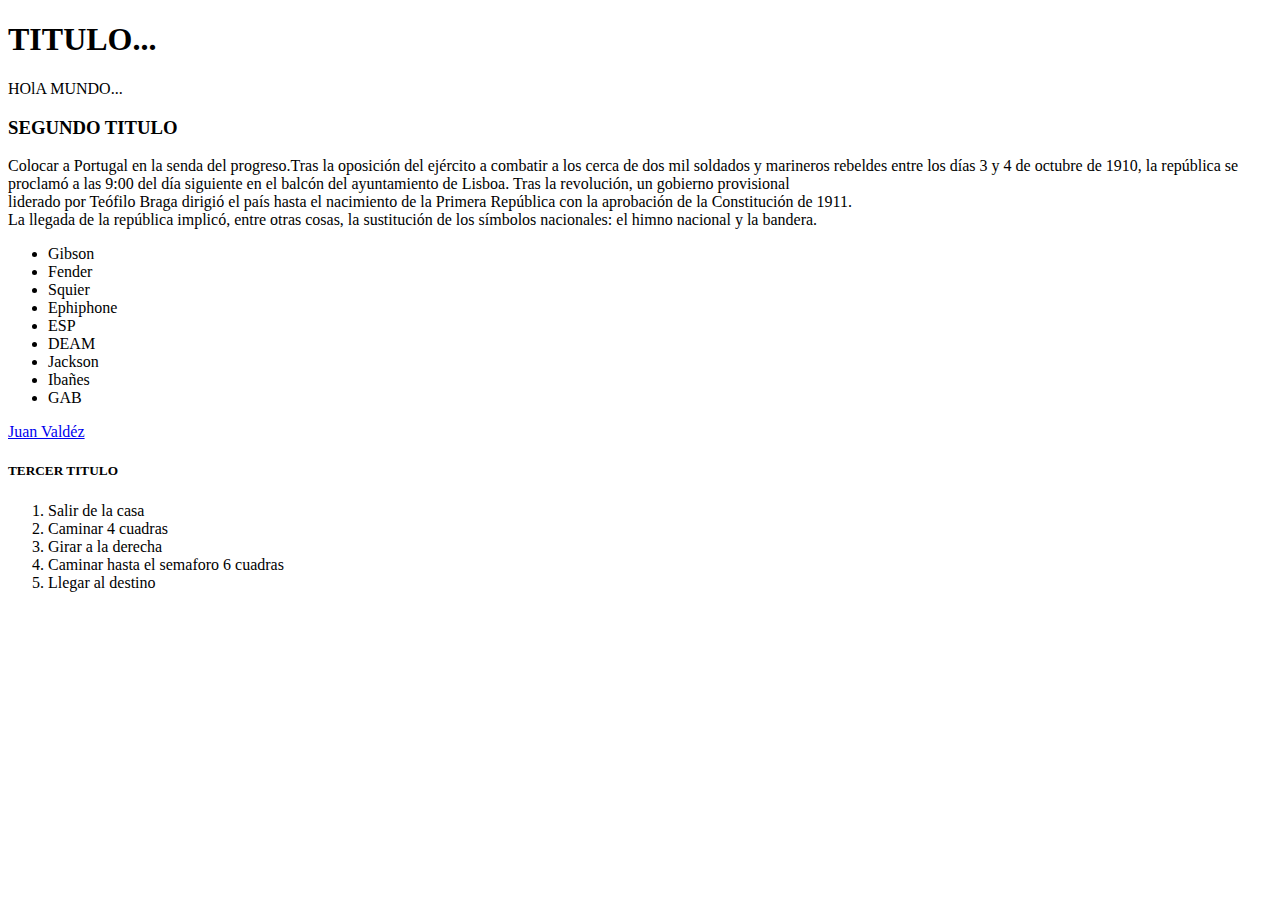
<file: Index.html>
<!doctype html>
<html>
    <head>    
        <meta charset="utf-8">
        <title>Mi primera página</title>
    </head>
    <body>
        <h1>TITULO...</h1>
        <p>HOlA MUNDO...</p>
        <h3>SEGUNDO TITULO</h3>
        <p>Colocar a Portugal en la senda del progreso.Tras la oposición del ejército a combatir a los cerca de dos mil soldados y marineros 
            rebeldes entre los días 3 y 4 de octubre de 1910, la república se proclamó a las 9:00 del día siguiente en el balcón del ayuntamiento 
            de Lisboa. Tras la revolución, un gobierno provisional<br>
            liderado por Teófilo Braga dirigió el país hasta el nacimiento de la Primera 
            República con la aprobación de la Constitución de 1911.<br> 
            La llegada de la república implicó, entre otras cosas, la sustitución de los 
            símbolos nacionales: el himno nacional y la bandera.</p>
            <ul>
                <li>Gibson</li>
                <li>Fender</li>
                <li>Squier</li>
                <li>Ephiphone</li>
                <li>ESP</li>
                <li>DEAM</li>
                <li>Jackson</li>
                <li>Ibañes</li>
                <li>GAB</li>
            </ul>
            <a href="https://www.juanvaldezcafe.com/es-co/" target="_blank"> Juan Valdéz</a>
        <h5>TERCER TITULO</h5> 
        <ol>
            <li>Salir de la casa</li>
            <li>Caminar 4 cuadras</li>
            <li>Girar a la derecha</li>
            <li>Caminar hasta el semaforo 6 cuadras</li>
            <li>Llegar al destino</li>
        </ol>   
    </body>
</html>
</file>
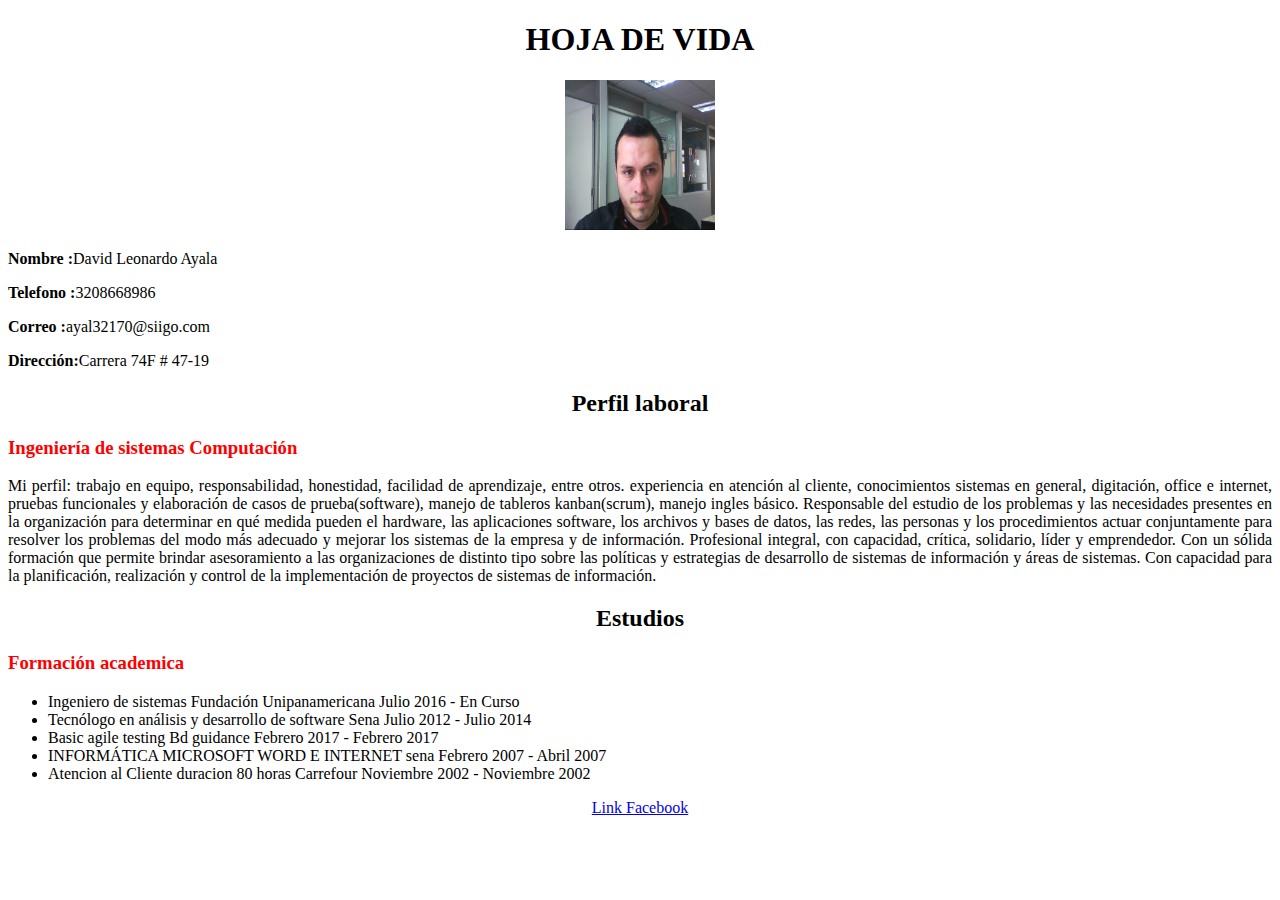
<file: Index2.html>
<!doctype html>
<html>
    <head>    
        <meta charset="utf-8">
        <title>HV David Ayala</title>
    </head>
    <body>
            <h1 align="center">HOJA DE VIDA</h1>
            <center>
            <img src="imagen1.jpg" alt="" style="width:150px;height:150px;"><br>
            </center>
            <p><b>Nombre   :</b>David Leonardo Ayala</p>
            <p></p><b>Telefono :</b>3208668986</p>
            <p></p><b>Correo   :</b>ayal32170@siigo.com</p>
            <p></p><b>Dirección:</b>Carrera 74F # 47-19</p>
            <h2 align="center">Perfil laboral</h2>
            <font color="red"><h3>Ingeniería de sistemas Computación</h3></font>
            <p align="justify">Mi perfil: trabajo en equipo, responsabilidad, honestidad, facilidad de aprendizaje, entre otros. experiencia
                    en atención al cliente, conocimientos sistemas en general, digitación, office e internet, pruebas funcionales
                    y elaboración de casos de prueba(software), manejo de tableros kanban(scrum), manejo ingles básico.
                    Responsable del estudio de los problemas y las necesidades presentes en la organización para determinar en
                    qué medida pueden el hardware, las aplicaciones software, los archivos y bases de datos, las redes, las
                    personas y los procedimientos actuar conjuntamente para resolver los problemas del modo más adecuado y
                    mejorar los sistemas de la empresa y de información. Profesional integral, con capacidad, crítica, solidario,
                    líder y emprendedor. Con un sólida formación que permite brindar asesoramiento a las organizaciones de
                    distinto tipo sobre las políticas y estrategias de desarrollo de sistemas de información y áreas de sistemas.
                    Con capacidad para la planificación, realización y control de la implementación de proyectos de sistemas de
                    información.</p>
            <h2 align="center">Estudios</h2>
            <font color="red"><h3>Formación academica</h3></font>
            <ul>
                    <li>Ingeniero de sistemas
                            Fundación Unipanamericana Julio 2016 - En Curso</li>
                    <li>Tecnólogo en análisis y desarrollo de software
                            Sena Julio 2012 - Julio 2014</li>
                    <li>Basic agile testing
                            Bd guidance Febrero 2017 - Febrero 2017</li>
                    <li>INFORMÁTICA MICROSOFT WORD E INTERNET
                            sena Febrero 2007 - Abril 2007</li>
                    <li>Atencion al Cliente duracion 80 horas
                            Carrefour Noviembre 2002 - Noviembre 2002</li>
             </ul>
             <p align="center"><a href="https://www.juanvaldezcafe.com/es-co/" target="_blank"> Link Facebook</a></p>
    </body>
</html>
</file>
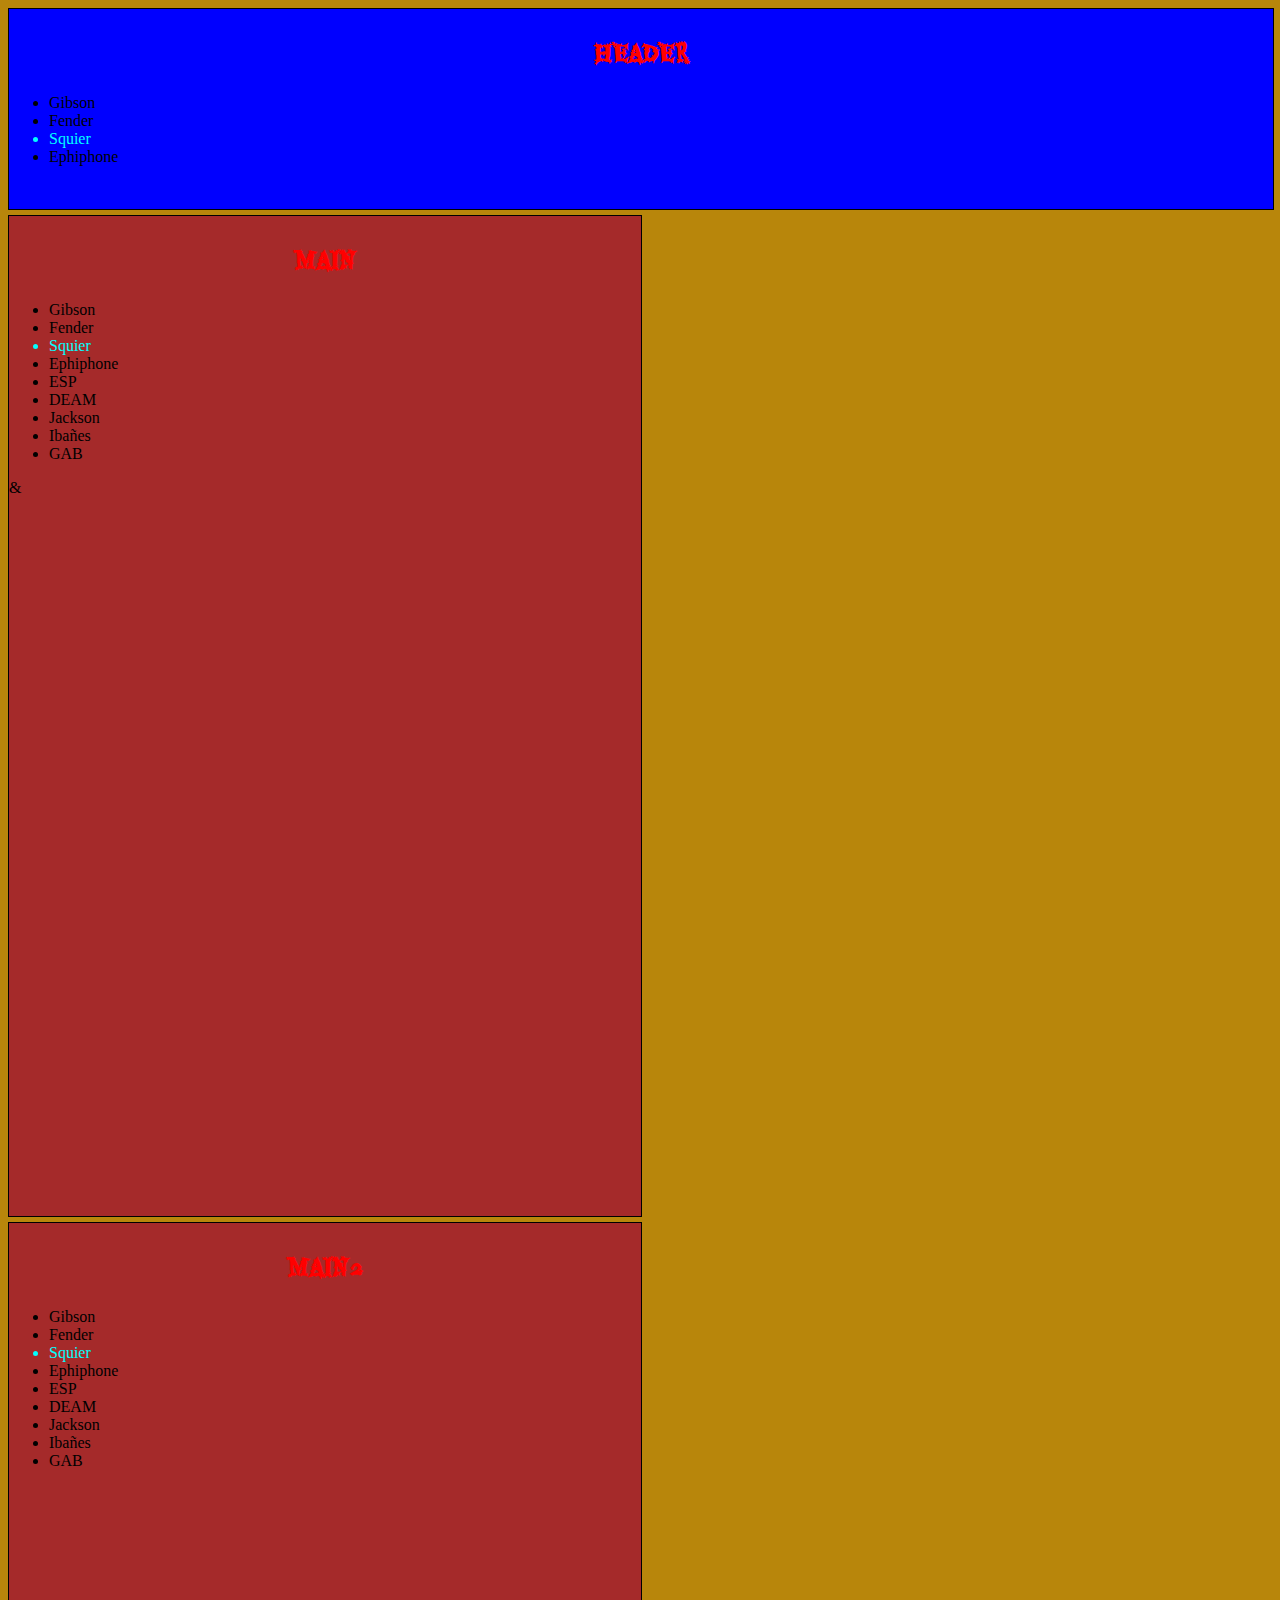
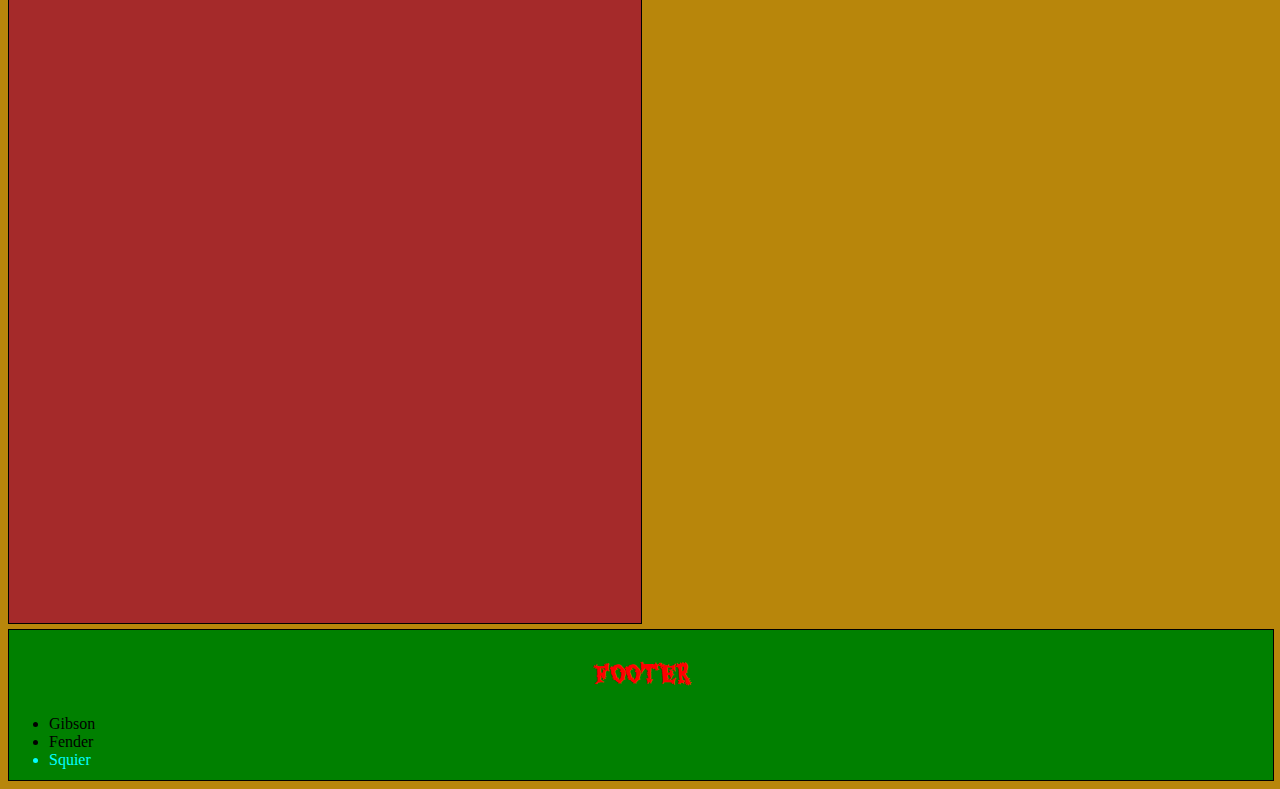
<file: index3.html>
<!doctype html>
<html>
    <head>    
        <meta charset="utf-8">
        <link rel=StyleSheet href="./estilos3.css">
        <link href="https://fonts.googleapis.com/css?family=Eater" rel="stylesheet">
        <title>Spermercado</title>
    </head>
    <body>
        <div id=principal>
            <h2 style="text-align: center">HEADER</h2>
                <ul>
                        <li>Gibson</li>
                        <li>Fender</li>
                        <li>Squier</li>
                        <li>Ephiphone</li>
                </ul>
        </div>    
         <div class="clase1">
             <h2 style="text-align: center">MAIN</h2>
                <ul>
                        <li>Gibson</li>
                        <li>Fender</li>
                        <li>Squier</li>
                        <li>Ephiphone</li>
                        <li>ESP</li>
                        <li>DEAM</li>
                        <li>Jackson</li>
                        <li>Ibañes</li>
                        <li>GAB</li>
                    </ul>
         </div>
         <div class="clase3">
                <h2 style="text-align: center">MAIN2</h2>
                   <ul>
                           <li>Gibson</li>
                           <li>Fender</li>
                           <li>Squier</li>
                           <li>Ephiphone</li>
                           <li>ESP</li>
                           <li>DEAM</li>
                           <li>Jackson</li>
                           <li>Ibañes</li>
                           <li>GAB</li>
                       </ul>
            </div>
         <div class="clase2">
             <h2 style="text-align: center">FOOTER</h2>
                <ul>
                        <li>Gibson</li>
                        <li>Fender</li>
                        <li>Squier</li>
                        
                    </ul>
         </div>
           
        
    </body>
</html>
</file>
<file: estilos3.css>
body{
    background-color: darkgoldenrod
}
#principal{
    background-color: blue;
    width: 100%;
    height: 200px;
    border: 1px solid black;
    margin-bottom: 5px;
   
}
.clase1{
    
    background-color: brown;
    width: 50%;
    height: 1000px;
    border: 1px solid black;
    margin-bottom: 5px;
   
}
.clase3{
    
    background-color: brown;
    width: 50%;
    height: 1000px;
    border: 1px solid black;
    margin-bottom: 5px;
    
}
.clase2{
    
    background-color: green;
    width: 100%;
    height: 150px;
    border: 1px solid black;

}
ul li:nth-child(3){
    color: cyan
}
ul li:hover{
    color: yellow;
    font-size: 25px;
}
.clase1::after{
    content: "&";
}
h2{
    font-family: 'Eater', cursive;
    color: red
}
</file>
